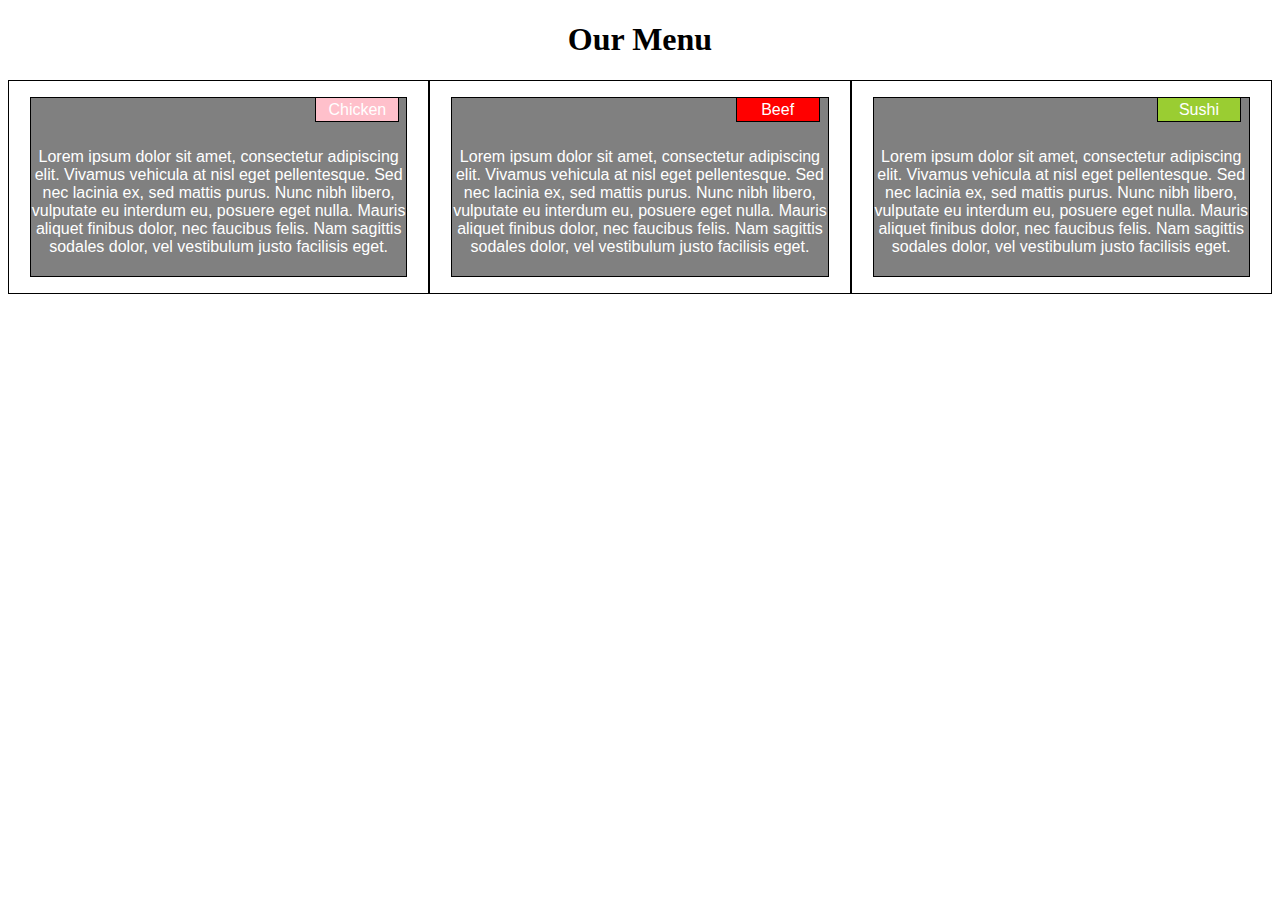
<file: module2-solution/index.html>
<!DOCTYPE html>
<html>
<head>
	<meta charset="utf-8">
	<meta name="viewport" content="width=device-width, initial-scale=1">
	<title>Assignment Solution for module 2</title>
	<link rel="stylesheet" href="css\style.css">
</head>
<body>
<h1>Our Menu</h1>
<div class="row">
	<div class="col-lg-4 col-md-6 col-sd-12">
		<p class="chicken">Chicken</p>
		<p class="text">Lorem ipsum dolor sit amet, consectetur adipiscing elit. Vivamus vehicula at nisl eget pellentesque. Sed nec lacinia ex, sed mattis purus. Nunc nibh libero, vulputate eu interdum eu, posuere eget nulla. Mauris aliquet finibus dolor, nec faucibus felis. Nam sagittis sodales dolor, vel vestibulum justo facilisis eget.</p>
	</div>
	<div class="col-lg-4 col-md-6 col-sd-12">
		<p class="beef">Beef</p>
		<p class="text">Lorem ipsum dolor sit amet, consectetur adipiscing elit. Vivamus vehicula at nisl eget pellentesque. Sed nec lacinia ex, sed mattis purus. Nunc nibh libero, vulputate eu interdum eu, posuere eget nulla. Mauris aliquet finibus dolor, nec faucibus felis. Nam sagittis sodales dolor, vel vestibulum justo facilisis eget.</p>
	</div>
	<div class="col-lg-4 col-md-12 col-sd-12">
		<p class="sushi">Sushi</p>
		<p class="text">Lorem ipsum dolor sit amet, consectetur adipiscing elit. Vivamus vehicula at nisl eget pellentesque. Sed nec lacinia ex, sed mattis purus. Nunc nibh libero, vulputate eu interdum eu, posuere eget nulla. Mauris aliquet finibus dolor, nec faucibus felis. Nam sagittis sodales dolor, vel vestibulum justo facilisis eget.</p>
	</div>
</div>
</body>
</html>
</file>
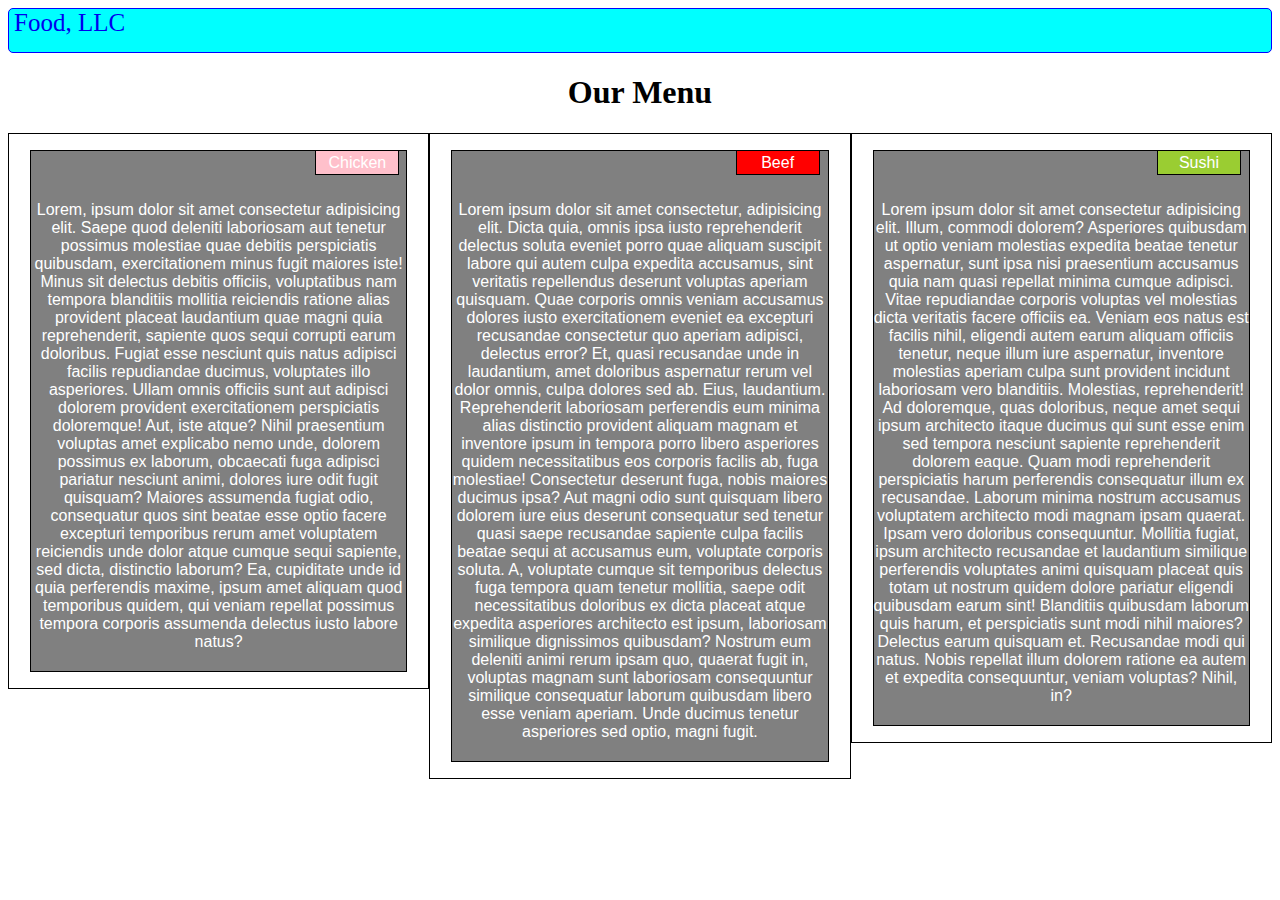
<file: module3-solution/index.html>
<!DOCTYPE html>
<html>
<head>
	<meta charset="utf-8">
	<meta name="viewport" content="width=device-width, initial-scale=1">
	<title>Assignment Solution for module 3</title>
	<link rel="stylesheet" href="css\style.css">
</head>
<body>
	<header class="header">
		<a href="#">Food, LLC</a>
	</header>
<h1>Our Menu</h1>
<div class="row">
	<div class="col-lg-4 col-md-6 col-sd-12">
		<p class="chicken">Chicken</p>
		<p class="text">Lorem, ipsum dolor sit amet consectetur adipisicing elit. Saepe quod deleniti laboriosam aut tenetur possimus molestiae quae debitis perspiciatis quibusdam, exercitationem minus fugit maiores iste! Minus sit delectus debitis officiis, voluptatibus nam tempora blanditiis mollitia reiciendis ratione alias provident placeat laudantium quae magni quia reprehenderit, sapiente quos sequi corrupti earum doloribus. Fugiat esse nesciunt quis natus adipisci facilis repudiandae ducimus, voluptates illo asperiores. Ullam omnis officiis sunt aut adipisci dolorem provident exercitationem perspiciatis doloremque! Aut, iste atque? Nihil praesentium voluptas amet explicabo nemo unde, dolorem possimus ex laborum, obcaecati fuga adipisci pariatur nesciunt animi, dolores iure odit fugit quisquam? Maiores assumenda fugiat odio, consequatur quos sint beatae esse optio facere excepturi temporibus rerum amet voluptatem reiciendis unde dolor atque cumque sequi sapiente, sed dicta, distinctio laborum? Ea, cupiditate unde id quia perferendis maxime, ipsum amet aliquam quod temporibus quidem, qui veniam repellat possimus tempora corporis assumenda delectus iusto labore natus?
		</p>
	</div>
	<div class="col-lg-4 col-md-6 col-sd-12">
		<p class="beef">Beef</p>
		<p class="text">Lorem ipsum dolor sit amet consectetur, adipisicing elit. Dicta quia, omnis ipsa iusto reprehenderit delectus soluta eveniet porro quae aliquam suscipit labore qui autem culpa expedita accusamus, sint veritatis repellendus deserunt voluptas aperiam quisquam. Quae corporis omnis veniam accusamus dolores iusto exercitationem eveniet ea excepturi recusandae consectetur quo aperiam adipisci, delectus error? Et, quasi recusandae unde in laudantium, amet doloribus aspernatur rerum vel dolor omnis, culpa dolores sed ab. Eius, laudantium. Reprehenderit laboriosam perferendis eum minima alias distinctio provident aliquam magnam et inventore ipsum in tempora porro libero asperiores quidem necessitatibus eos corporis facilis ab, fuga molestiae! Consectetur deserunt fuga, nobis maiores ducimus ipsa? Aut magni odio sunt quisquam libero dolorem iure eius deserunt consequatur sed tenetur quasi saepe recusandae sapiente culpa facilis beatae sequi at accusamus eum, voluptate corporis soluta. A, voluptate cumque sit temporibus delectus fuga tempora quam tenetur mollitia, saepe odit necessitatibus doloribus ex dicta placeat atque expedita asperiores architecto est ipsum, laboriosam similique dignissimos quibusdam? Nostrum eum deleniti animi rerum ipsam quo, quaerat fugit in, voluptas magnam sunt laboriosam consequuntur similique consequatur laborum quibusdam libero esse veniam aperiam. Unde ducimus tenetur asperiores sed optio, magni fugit.</p>
	</div>
	<div class="col-lg-4 col-md-12 col-sd-12">
		<p class="sushi">Sushi</p>
		<p class="text">Lorem ipsum dolor sit amet consectetur adipisicing elit. Illum, commodi dolorem? Asperiores quibusdam ut optio veniam molestias expedita beatae tenetur aspernatur, sunt ipsa nisi praesentium accusamus quia nam quasi repellat minima cumque adipisci. Vitae repudiandae corporis voluptas vel molestias dicta veritatis facere officiis ea. Veniam eos natus est facilis nihil, eligendi autem earum aliquam officiis tenetur, neque illum iure aspernatur, inventore molestias aperiam culpa sunt provident incidunt laboriosam vero blanditiis. Molestias, reprehenderit! Ad doloremque, quas doloribus, neque amet sequi ipsum architecto itaque ducimus qui sunt esse enim sed tempora nesciunt sapiente reprehenderit dolorem eaque. Quam modi reprehenderit perspiciatis harum perferendis consequatur illum ex recusandae. Laborum minima nostrum accusamus voluptatem architecto modi magnam ipsam quaerat. Ipsam vero doloribus consequuntur. Mollitia fugiat, ipsum architecto recusandae et laudantium similique perferendis voluptates animi quisquam placeat quis totam ut nostrum quidem dolore pariatur eligendi quibusdam earum sint! Blanditiis quibusdam laborum quis harum, et perspiciatis sunt modi nihil maiores? Delectus earum quisquam et. Recusandae modi qui natus. Nobis repellat illum dolorem ratione ea autem et expedita consequuntur, veniam voluptas? Nihil, in?</p>
	</div>
</div>
</body>
</html>
</file>
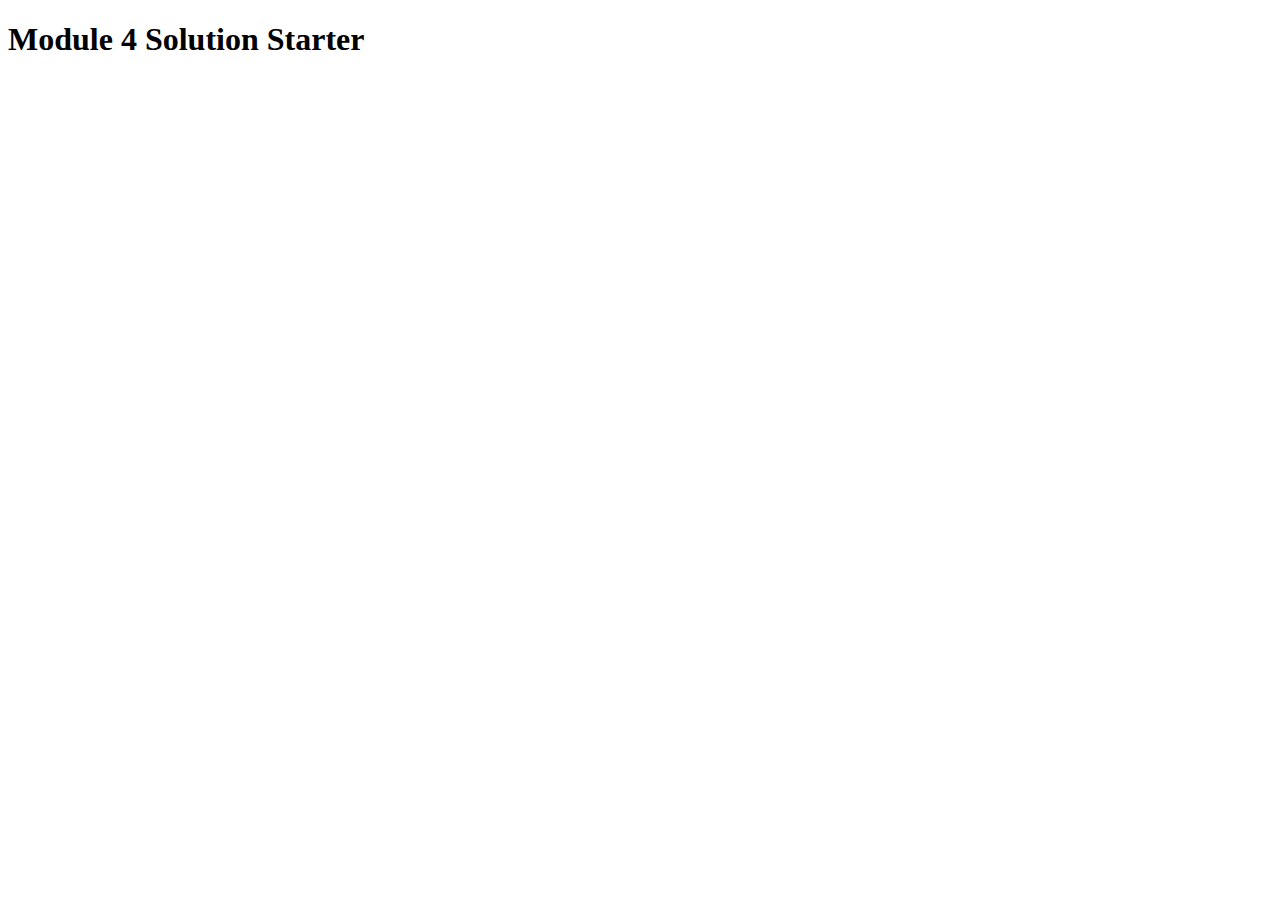
<file: module4-solution/index.html>
<!DOCTYPE html>
<html>
<head>
  <meta charset="utf-8">
  <title>Module 4 Solution Starter</title>
  <script>
    var names = []; // DO NOT REMOVE
  </script>
  <script src="SpeakHello.js"></script>
  <script src="SpeakGoodBye.js"></script>
  <script src="script.js"></script>
</head>
<body>
  <h1>Module 4 Solution Starter</h1>
</body>
</html>
</file>
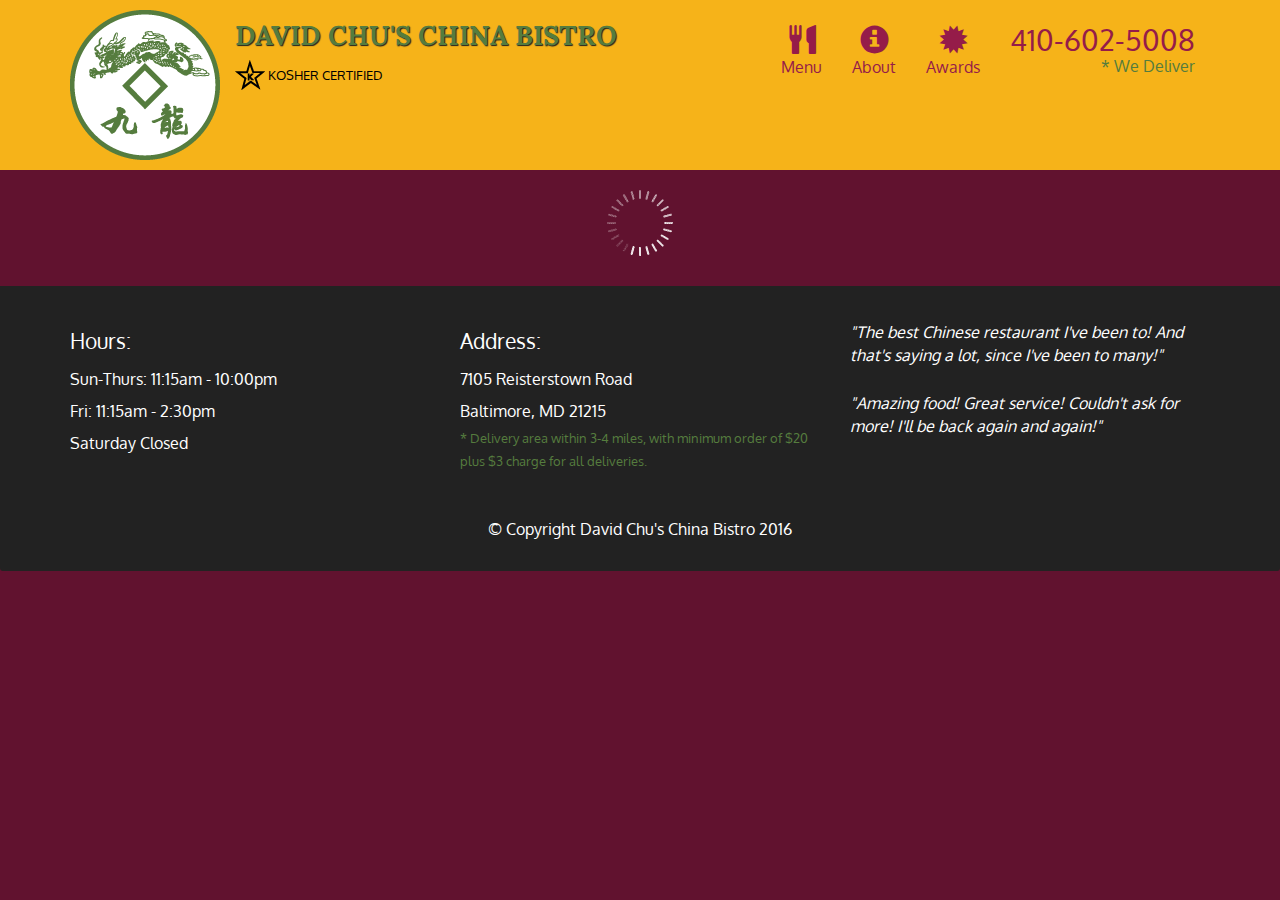
<file: module5-solution/index.html>
<!doctype html>
<html lang="en">
  <head>
    <meta charset="utf-8">
    <meta http-equiv="X-UA-Compatible" content="IE=edge">
    <meta name="viewport" content="width=device-width, initial-scale=1">
    <title>David Chu's China Bistro</title>
    <link rel="stylesheet" href="css/bootstrap.min.css">
    <link rel="stylesheet" href="css/styles.css">
    <link href='https://fonts.googleapis.com/css?family=Oxygen:400,300,700' rel='stylesheet' type='text/css'>
    <link href='https://fonts.googleapis.com/css?family=Lora' rel='stylesheet' type='text/css'>
  </head>
<body>
  <header>
    <nav id="header-nav" class="navbar navbar-default">
      <div class="container">
        <div class="navbar-header">
          <a href="index.html" class="pull-left visible-md visible-lg">
            <div id="logo-img" alt="Logo image"></div>
          </a>

          <div class="navbar-brand">
            <a href="index.html"><h1>David Chu's China Bistro</h1></a>
            <p>
              <img src="images/star-k-logo.png" alt="Kosher certification">
              <span>Kosher Certified</span>
            </p>
          </div>

          <button id="navbarToggle" type="button" class="navbar-toggle collapsed" data-toggle="collapse" data-target="#collapsable-nav" aria-expanded="false">
            <span class="sr-only">Toggle navigation</span>
            <span class="icon-bar"></span>
            <span class="icon-bar"></span>
            <span class="icon-bar"></span>
          </button>
        </div>
        
        <div id="collapsable-nav" class="collapse navbar-collapse">
           <ul id="nav-list" class="nav navbar-nav navbar-right">
            <li id="navHomeButton" class="visible-xs active">
              <a href="index.html">
                <span class="glyphicon glyphicon-home"></span> Home</a>
            </li>
            <li id="navMenuButton">
              <a href="#" onclick="$dc.loadMenuCategories();">
                <span class="glyphicon glyphicon-cutlery"></span><br class="hidden-xs"> Menu</a>
            </li>
            <li>
              <a href="#">
                <span class="glyphicon glyphicon-info-sign"></span><br class="hidden-xs"> About</a>
            </li>
            <li>
              <a href="#">
                <span class="glyphicon glyphicon-certificate"></span><br class="hidden-xs"> Awards</a>
            </li>
            <li id="phone" class="hidden-xs">
              <a href="tel:410-602-5008">
                <span>410-602-5008</span></a><div>* We Deliver</div>
            </li>
          </ul><!-- #nav-list -->
        </div><!-- .collapse .navbar-collapse -->
      </div><!-- .container -->
    </nav><!-- #header-nav -->
  </header>

  <div id="call-btn" class="visible-xs">
    <a class="btn" href="tel:410-602-5008">
    <span class="glyphicon glyphicon-earphone"></span>
    410-602-5008
    </a>
  </div>
  <div id="xs-deliver" class="text-center visible-xs">* We Deliver</div>

  <div id="main-content" class="container"></div>

  <footer class="panel-footer">
    <div class="container">
      <div class="row">
        <section id="hours" class="col-sm-4">
          <span>Hours:</span><br>
          Sun-Thurs: 11:15am - 10:00pm<br>
          Fri: 11:15am - 2:30pm<br>
          Saturday Closed
          <hr class="visible-xs">
        </section>
        <section id="address" class="col-sm-4">
          <span>Address:</span><br>
          7105 Reisterstown Road<br>
          Baltimore, MD 21215
          <p>* Delivery area within 3-4 miles, with minimum order of $20 plus $3 charge for all deliveries.</p>
          <hr class="visible-xs">
        </section>
        <section id="testimonials" class="col-sm-4">
          <p>"The best Chinese restaurant I've been to! And that's saying a lot, since I've been to many!"</p>
          <p>"Amazing food! Great service! Couldn't ask for more! I'll be back again and again!"</p>
        </section>
      </div>
      <div class="text-center">&copy; Copyright David Chu's China Bistro 2016</div>
    </div>
  </footer>

  <!-- jQuery (Bootstrap JS plugins depend on it) -->
  <script src="js/jquery-2.1.4.min.js"></script>
  <script src="js/bootstrap.min.js"></script>
  <script src="js/ajax-utils.js"></script>
  <script src="js/script.js"></script>
</body>
</html>
</file>
<file: module5-solution/css/styles.css>
body {
  font-size: 16px;
  color: #fff;
  background-color: #61122f;
  font-family: 'Oxygen', sans-serif;
}

/** HEADER **/
#header-nav {
  background-color: #f6b319;
  border-radius: 0;
  border: 0;
}

#logo-img {
  background: url('../images/restaurant-logo_large.png') no-repeat;
  width: 150px;
  height: 150px;
  margin: 10px 15px 10px 0;
}

.navbar-brand {
  padding-top: 25px;
}
.navbar-brand h1 { /* Restaurant name */
  font-family: 'Lora', serif;
  color: #557c3e;
  font-size: 1.5em;
  text-transform: uppercase;
  font-weight: bold;
  text-shadow: 1px 1px 1px #222;
  margin-top: 0;
  margin-bottom: 0;
  line-height: .75;
}
.navbar-brand a:hover, .navbar-brand a:focus {
  text-decoration: none;
}
.navbar-brand p { /* Kosher cert */
  color: #000;
  text-transform: uppercase;
  font-size: .7em;
  margin-top: 15px;
}
.navbar-brand p span { /* Star-K */
  vertical-align: middle;
}

#nav-list {
  margin-top: 10px;
}
#nav-list a {
  color: #951C49;
  text-align: center;
}
#nav-list a:hover {
  background: #E7E7E7;
}
#nav-list a span {
  font-size: 1.8em;
}

#phone {
  margin-top: 5px;
}
#phone a { /* Phone number */
  text-align: right;
  padding-bottom: 0;
}
#phone div { /* We Deliver */
  color: #557c3e;
  text-align: right;
  padding-right: 15px;
}

.navbar-header button.navbar-toggle, .navbar-header .icon-bar {
  border: 1px solid #61122f;
}
.navbar-header button.navbar-toggle {
  clear: both;
  margin-top: -30px;
}
/* END HEADER */

/* FOOTER */
.panel-footer {
  margin-top: 30px;
  padding-top: 35px;
  padding-bottom: 30px;
  background-color: #222;
  border-top: 0;
}
.panel-footer div.row {
  margin-bottom: 35px;
}
#hours, #address {
  line-height: 2;
}
#hours > span, #address > span {
  font-size: 1.3em;
}
#address p {
  color: #557c3e;
  font-size: .8em;
  line-height: 1.8;
}
#testimonials {
  font-style: italic;
}
#testimonials p:nth-child(2) {
  margin-top: 25px;
}
/* END FOOTER */



/* HOME PAGE */
.container .jumbotron {
  box-shadow: 0 0 50px #3F0C1F;
  border: 2px solid #3F0C1F;
}

#menu-tile, #specials-tile, #map-tile {
  height: 250px;
  width: 100%;
  margin-bottom: 15px;
  position: relative;
  border: 2px solid #3F0C1F;
  overflow: hidden;
}
#menu-tile:hover, #specials-tile:hover, #map-tile:hover {
  box-shadow: 0 1px 5px 1px #cccccc;
}
#menu-tile {
  background: url('../images/menu-tile.jpg') no-repeat;
  background-position: center;
}
#specials-tile {
  background: url('../images/specials-tile.jpg') no-repeat;
  background-position: center;
}
#menu-tile span, #specials-tile span, #map-tile span {
  position: absolute;
  bottom: 0;
  right: 0;
  width: 100%;
  text-align: center;
  font-size: 1.6em;
  text-transform: uppercase;
  background-color: #000;
  color: #fff;
  opacity: .8;
}
/* END HOME PAGE */

/* MENU CATEGORIES PAGE */
.category-tile { 
  position: relative;
  border: 2px solid #3F0C1F;
  overflow: hidden;
  width: 200px;
  height: 200px;
  margin: 0 auto 15px;
}
.category-tile span {
  position: absolute;
  bottom: 0;
  right: 0;
  width: 100%;
  text-align: center;
  font-size: 1.2em;
  text-transform: uppercase;
  background-color: #000;
  color: #fff;
  opacity: .8;
}
.category-tile:hover {
  box-shadow: 0 1px 5px 1px #cccccc;
}

#menu-categories-title + div {
  margin-bottom: 50px;
}
/* END MENU CATEGORIES PAGE */

/* SINGLE CATEGORY PAGE */
.menu-item-tile {
  margin-bottom: 25px;
}
.menu-item-tile hr {
  width: 80%;
}
.menu-item-tile .menu-item-price {
  font-size: 1.1em;
  text-align: right;
  margin-top: -15px;
  margin-right: -15px;
}
.menu-item-tile .menu-item-price span {
  font-size: .6em;
}
.menu-item-photo {
  position: relative;
  border: 2px solid #3F0C1F; 
  overflow: hidden;
  padding: 0;
  margin-right: -15px;
  margin-left: auto;
  margin-bottom: 20px;
  max-width: 250px;
}
.menu-item-photo div {
  position: absolute;
  bottom: 0;
  right: 0;
  width: 80px;
  background-color: #557c3e;
  text-align: center;
}
.menu-item-description {
  padding-right: 30px;
}
h3.menu-item-title {
  margin: 0 0 10px;
}
.menu-item-details {
  font-size: .9em;
  font-style: italic;
}
/* END SINGLE CATEGORY PAGE */


/********** Large devices only **********/
@media (min-width: 1200px) {
  .container .jumbotron {
    background: url('../images/jumbotron_1200.jpg') no-repeat;
    height: 675px;
  }
}

/********** Medium devices only **********/
@media (min-width: 992px) and (max-width: 1199px) {
  /* Header */
  #logo-img {
    background: url('../images/restaurant-logo_medium.png') no-repeat;
    width: 100px;
    height: 100px;
    margin: 5px 5px 5px 0;
  }
  /* End Header */

  /* Home Page */
  .container .jumbotron {
    background: url('../images/jumbotron_992.jpg') no-repeat;
    height: 558px;
  }
  /* End Home Page */
}

/********** Small devices only **********/
@media (min-width: 768px) and (max-width: 991px) {
  /* Home Page */
  .container .jumbotron {
    background: url('../images/jumbotron_768.jpg') no-repeat;
    height: 432px;
  }
  /* End Home Page */
}

/********** Extra small devices only **********/
@media (max-width: 767px) {
  /* Header */
  .navbar-brand {
    padding-top: 10px;
    height: 80px;
  }
  .navbar-brand h1 { /* Restaurant name */
    padding-top: 10px;
    font-size: 5vw; /* 1vw = 1% of viewport width */
  }
  .navbar-brand p { /* Kosher cert */
    font-size: .6em;
    margin-top: 12px;
  }
  .navbar-brand p img { /* Star-K */
    height: 20px;
  }

  #collapsable-nav a { /* Collapsed nav menu text */
    font-size: 1.2em;
  }
  #collapsable-nav a span { /* Collapsed nav menu glyph */
    font-size: 1em;
    margin-right: 5px;
  }

  #call-btn > a {
    font-size: 1.5em;
    display: block;
    margin: 0 20px;
    padding: 10px;
    border: 2px solid #fff;
    background-color: #f6b319;
    color: #951c49;
  }
  #xs-deliver {
    margin-top: 5px;
    font-size: .7em;
    letter-spacing: .1em;
    text-transform: uppercase;
  }
  /* End Header */

  /* Footer */
  .panel-footer section {
    margin-bottom: 30px;
    text-align: center;
  }
  .panel-footer section:nth-child(3) {
    margin-bottom: 0; /* margin already exists on the whole row */
  }
  .panel-footer section hr {
    width: 50%;
  }
  /* End Footer */

  /* Home Page */
  .container .jumbotron {
    margin-top: 30px;
    padding: 0;
  }
  #menu-tile, #specials-tile {
    width: 360px;
    margin: 0 auto 15px;
  }

  .menu-item-photo {
    margin-right: auto;
  }
  .menu-item-tile .menu-item-price {
    text-align: center;
  }
  .menu-item-description {
    text-align: center;;
  }
}


/********** Super extra small devices Only :-) (e.g., iPhone 4) **********/
@media (max-width: 479px) {
  /* Header */
  .navbar-brand h1 { /* Restaurant name */
    padding-top: 5px;
    font-size: 6vw;
  }
  /* End Header */
  
  /* Home page */
  #menu-tile, #specials-tile {
    width: 280px;
    margin: 0 auto 15px;
  }

  .col-xxs-12 {
    position: relative;
    min-height: 1px;
    padding-right: 15px;
    padding-left: 15px;
    float: left;
    width: 100%;
  }
}
</file>
